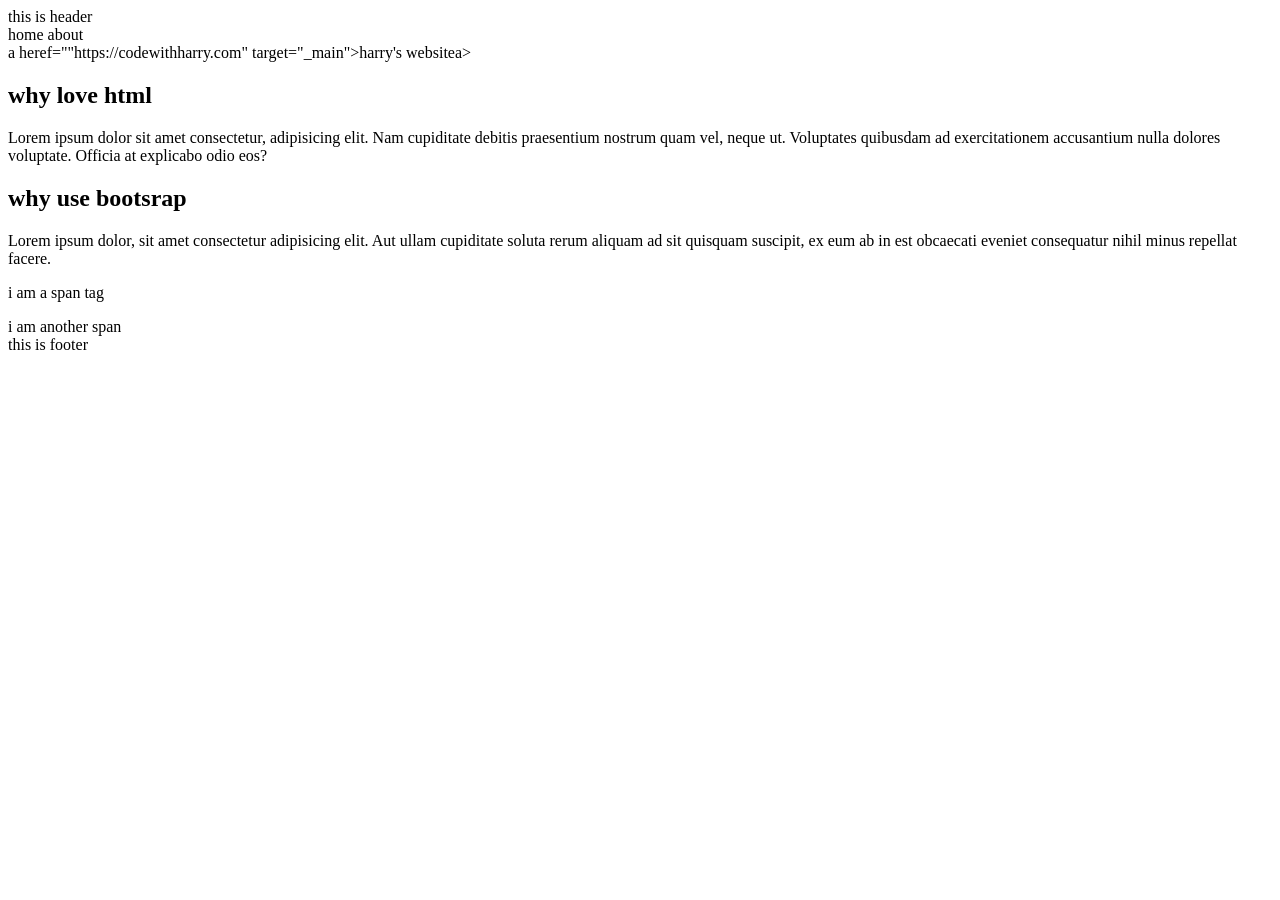
<file: chapter 3.html>
</body>
</html>
<!DOCTYPE html>
<html lang="en">
<head>
    <meta charset="UTF-8">
    <meta name="viewport" content="width=device-width, initial-scale=1.0">
    <title>chapter 3 </title>
</head>
<body>
    <header>
        this is header
        <nav>
            home
            about
        </nav>

    </header>
    <main>
        <!-- this is main content -->
         <section>
            a heref=""https://codewithharry.com" target="_main">harry's website</>a>
         </section>
         <section>
            <div>
            <h1>why love html</h1>
            <p>Lorem ipsum dolor sit amet consectetur, adipisicing elit. Nam cupiditate debitis praesentium nostrum quam vel, neque ut. Voluptates quibusdam ad exercitationem accusantium nulla dolores voluptate. Officia at explicabo odio eos?</p>
            </div>
            <div>
                <h1>why use bootsrap</h1>
                <p>Lorem ipsum dolor, sit amet consectetur adipisicing elit. Aut ullam cupiditate soluta rerum aliquam ad sit quisquam suscipit, ex eum ab in est obcaecati eveniet consequatur nihil minus repellat facere.</p>
            </div>
            <span>
                <p>i am a span tag</p>
                <span>
                i am another span
                </span>
            </span>
         </section>
    </main>
    <footer>
        this is footer

        </footer>
</file>
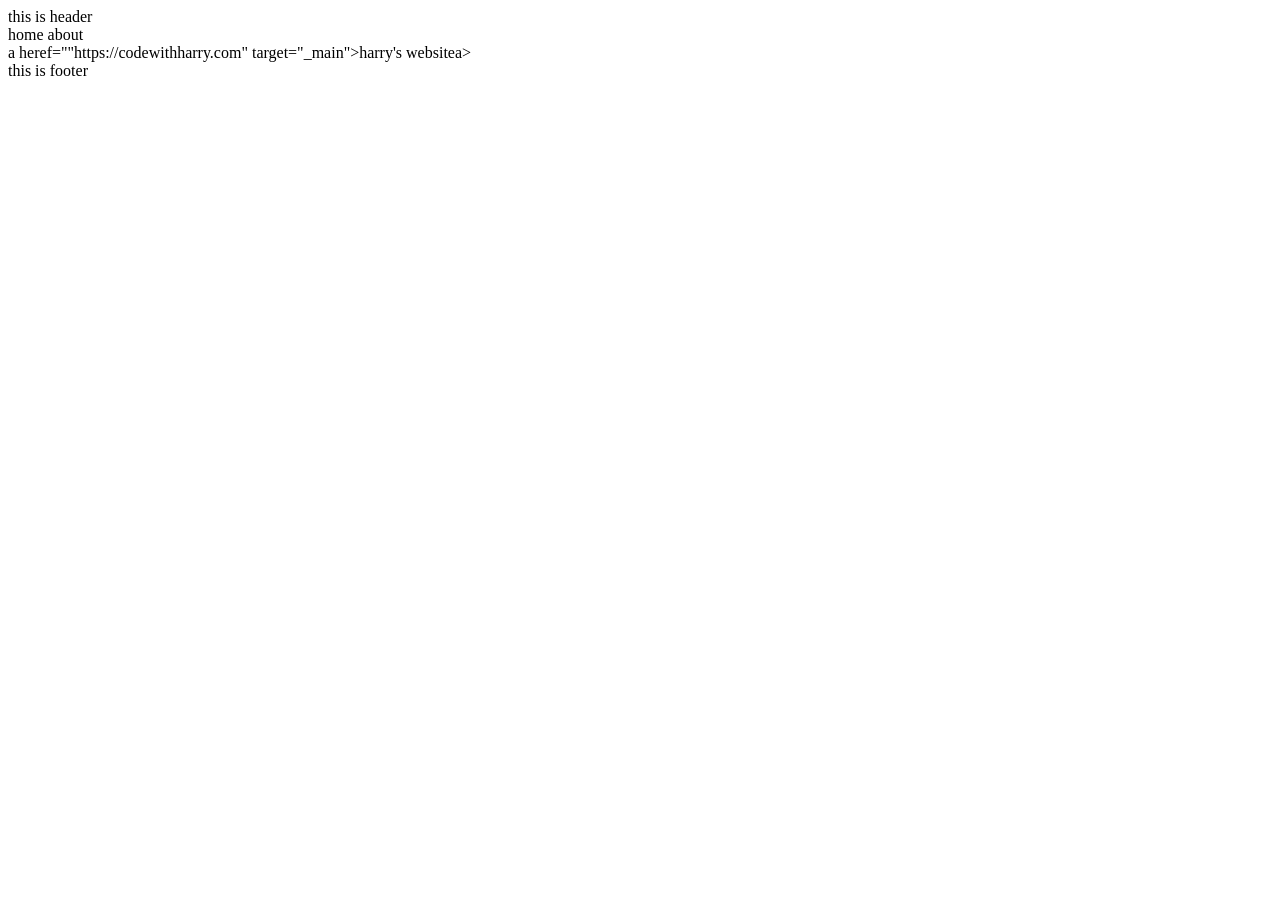
<file: chapter3.html>
<!DOCTYPE html>
<html lang="en">
<head>
    <meta charset="UTF-8">
    <meta name="viewport" content="width=device-width, initial-scale=1.0">
    <title>chapter 3 </title>
</head>
<body>
    <header>
        this is header
        <nav>
            home
            about
        </nav>

    </header>
    <main>
        <!-- this is main content -->
         <section>
            a heref=""https://codewithharry.com" target="_main">harry's website</>a>
         </section>
    </main>
    <footer>
        this is footer

        </footer>

    
</body>
</html>
</file>
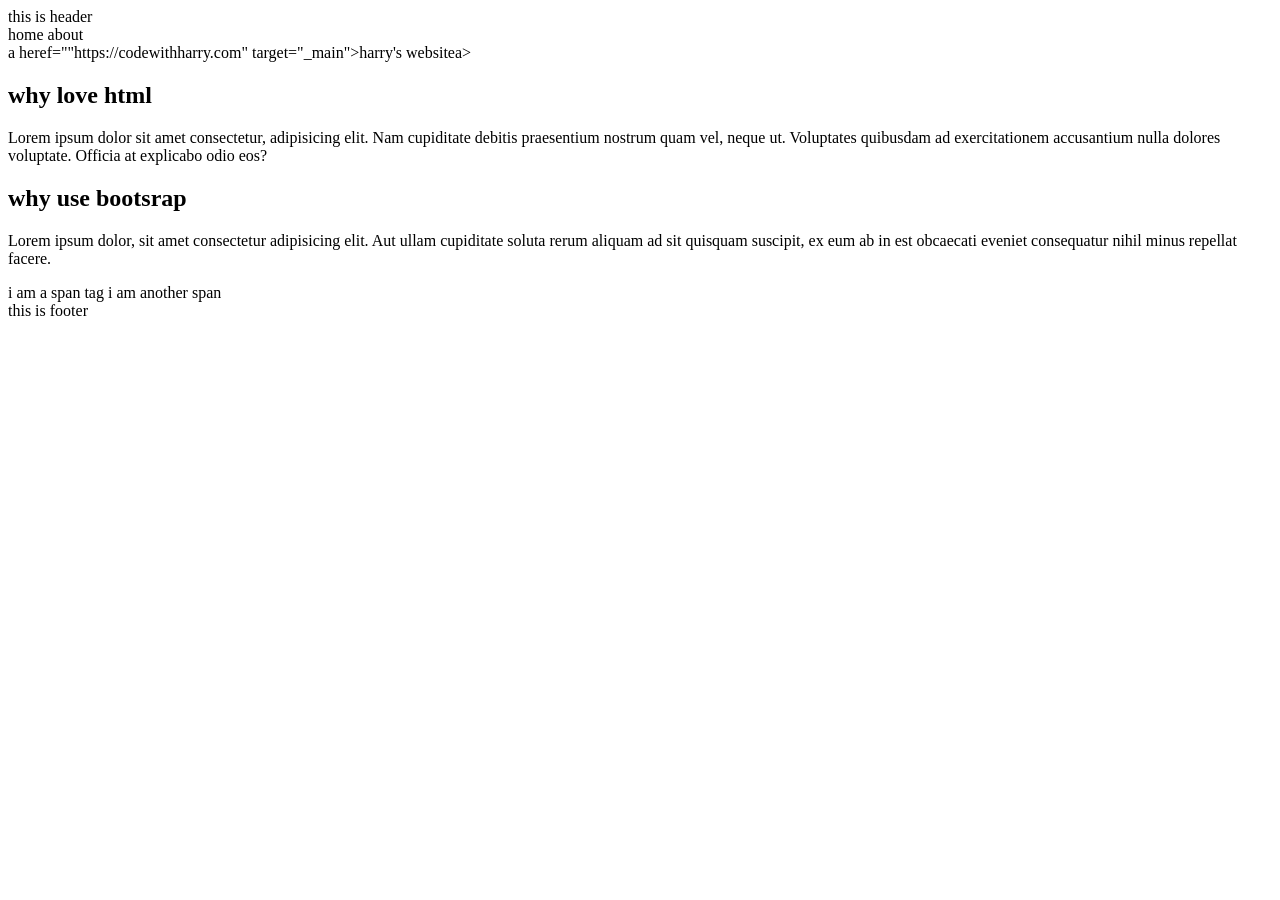
<file: chapterh 3.html>
<!DOCTYPE html>
<html lang="en">
<head>
    <meta charset="UTF-8">
    <meta name="viewport" content="width=device-width, initial-scale=1.0">
    <title>chapter 3 </title>
</head>
<body>
    <header>
        this is header
        <nav>
            home
            about
        </nav>

    </header>
    <main>
        <!-- this is main content -->
         <section>
            a heref=""https://codewithharry.com" target="_main">harry's website</>a>
         </section>
         <section>
            <div>
            <h1>why love html</h1>
            <p>Lorem ipsum dolor sit amet consectetur, adipisicing elit. Nam cupiditate debitis praesentium nostrum quam vel, neque ut. Voluptates quibusdam ad exercitationem accusantium nulla dolores voluptate. Officia at explicabo odio eos?</p>
            </div>
            <!-- div is a exaple of block element -->
            <div>
                <h1>why use bootsrap</h1>
                <p>Lorem ipsum dolor, sit amet consectetur adipisicing elit. Aut ullam cupiditate soluta rerum aliquam ad sit quisquam suscipit, ex eum ab in est obcaecati eveniet consequatur nihil minus repellat facere.</p>
            </div>
            <!-- span is example of inline element -->
            <span>
                i am a span tag
                <span>
                i am another span
                </span>
            </span>
         </section>
    </main>
    <footer>
        this is footer

        </footer>
</file>
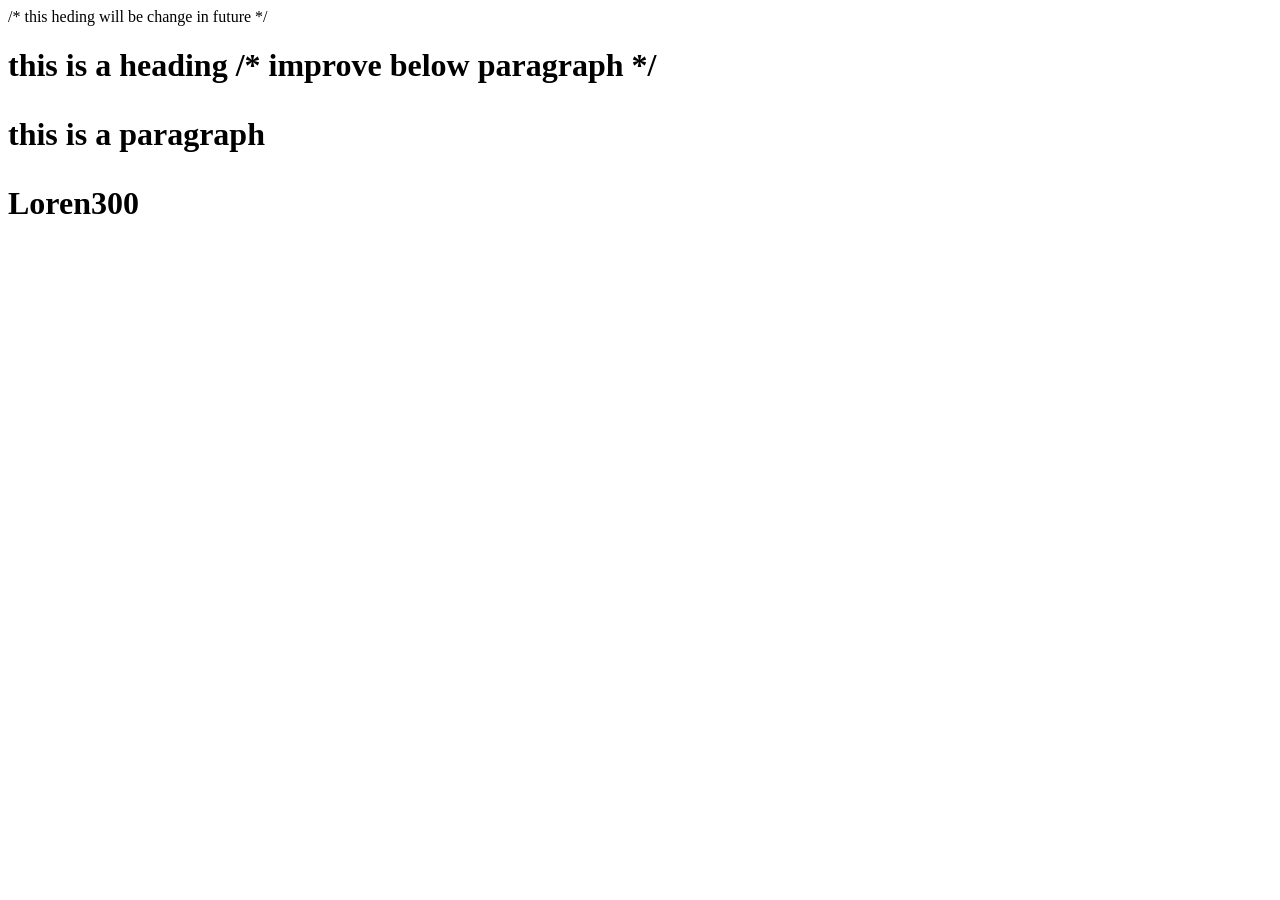
<file: hh.html>
<!DOCTYPE html>
<html lang="en">
<head>
    <style>colgroup</style>
    <col><data value=""></data>
    <meta charset="UTF-8">
    <meta name="viewport" content="width=device-width, initial-scale=1.0">
    <title>Document</title>
</head>
<body>
    /* this heding will be change in future */
    <h1>this is a heading
        /* improve below paragraph  */
        <p>this is a paragraph</p>
    <p>Loren300</p>
</body>
</html>
</file>
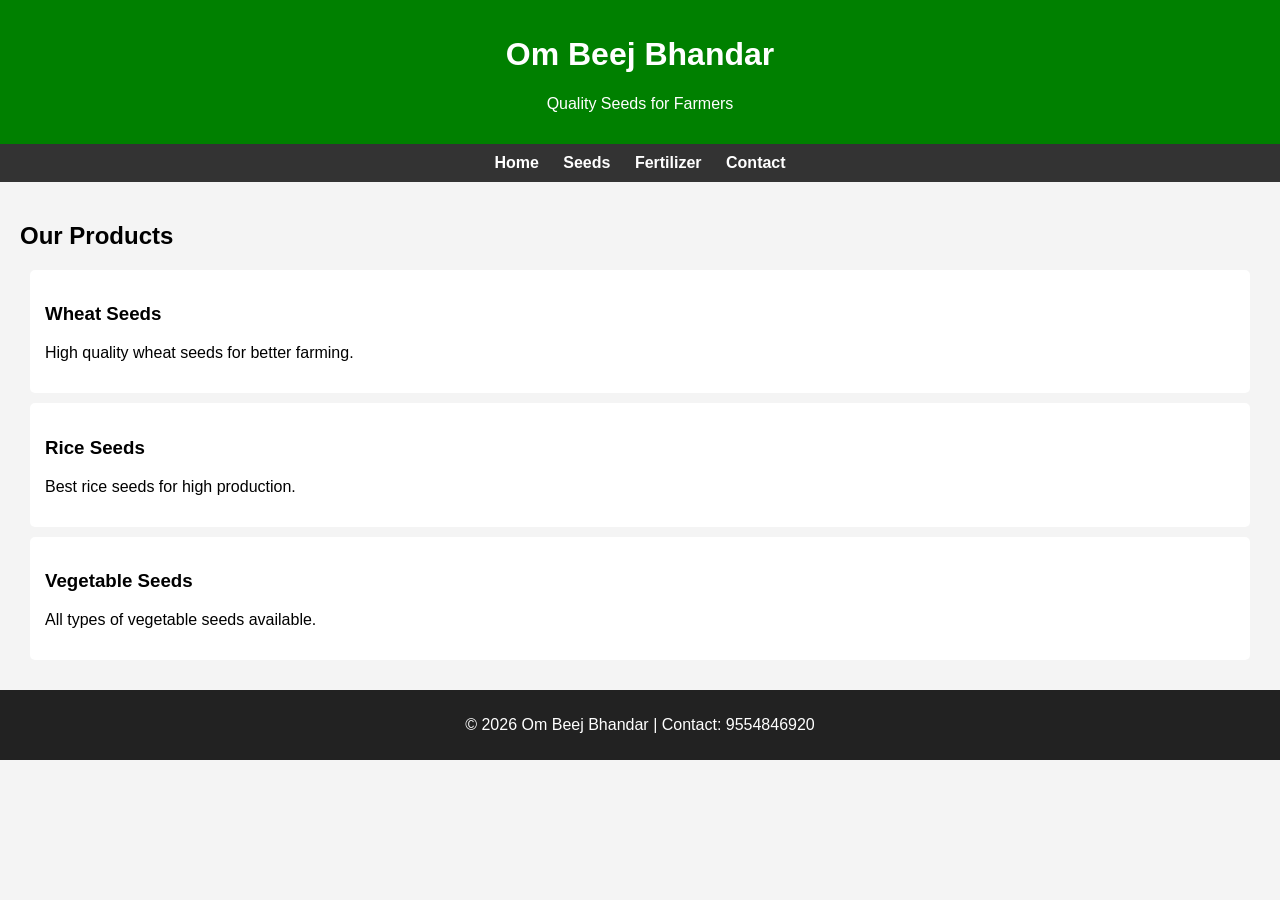
<file: java.html>
<!DOCTYPE html>
<html lang="en">
<head>
<meta charset="UTF-8">
<meta name="viewport" content="width=device-width, initial-scale=1.0">
<title>Om Beej Bhandar</title>

<style>
body{
    font-family: Arial, sans-serif;
    margin:0;
    background:#f4f4f4;
}

header{
    background:green;
    color:white;
    padding:15px;
    text-align:center;
}

nav{
    background:#333;
    padding:10px;
    text-align:center;
}

nav a{
    color:white;
    margin:10px;
    text-decoration:none;
    font-weight:bold;
}

section{
    padding:20px;
}

.product{
    background:white;
    padding:15px;
    margin:10px;
    border-radius:5px;
}

footer{
    background:#222;
    color:white;
    text-align:center;
    padding:10px;
}
</style>

</head>

<body>

<header>
<h1>Om Beej Bhandar</h1>
<p>Quality Seeds for Farmers</p>
</header>

<nav>
<a href="#">Home</a>
<a href="#">Seeds</a>
<a href="#">Fertilizer</a>
<a href="#">Contact</a>
</nav>

<section>
<h2>Our Products</h2>

<div class="product">
<h3>Wheat Seeds</h3>
<p>High quality wheat seeds for better farming.</p>
</div>

<div class="product">
<h3>Rice Seeds</h3>
<p>Best rice seeds for high production.</p>
</div>

<div class="product">
<h3>Vegetable Seeds</h3>
<p>All types of vegetable seeds available.</p>
</div>

</section>

<footer>
<p>© 2026 Om Beej Bhandar | Contact: 9554846920</p>
</footer>

</body>
</html>
</file>
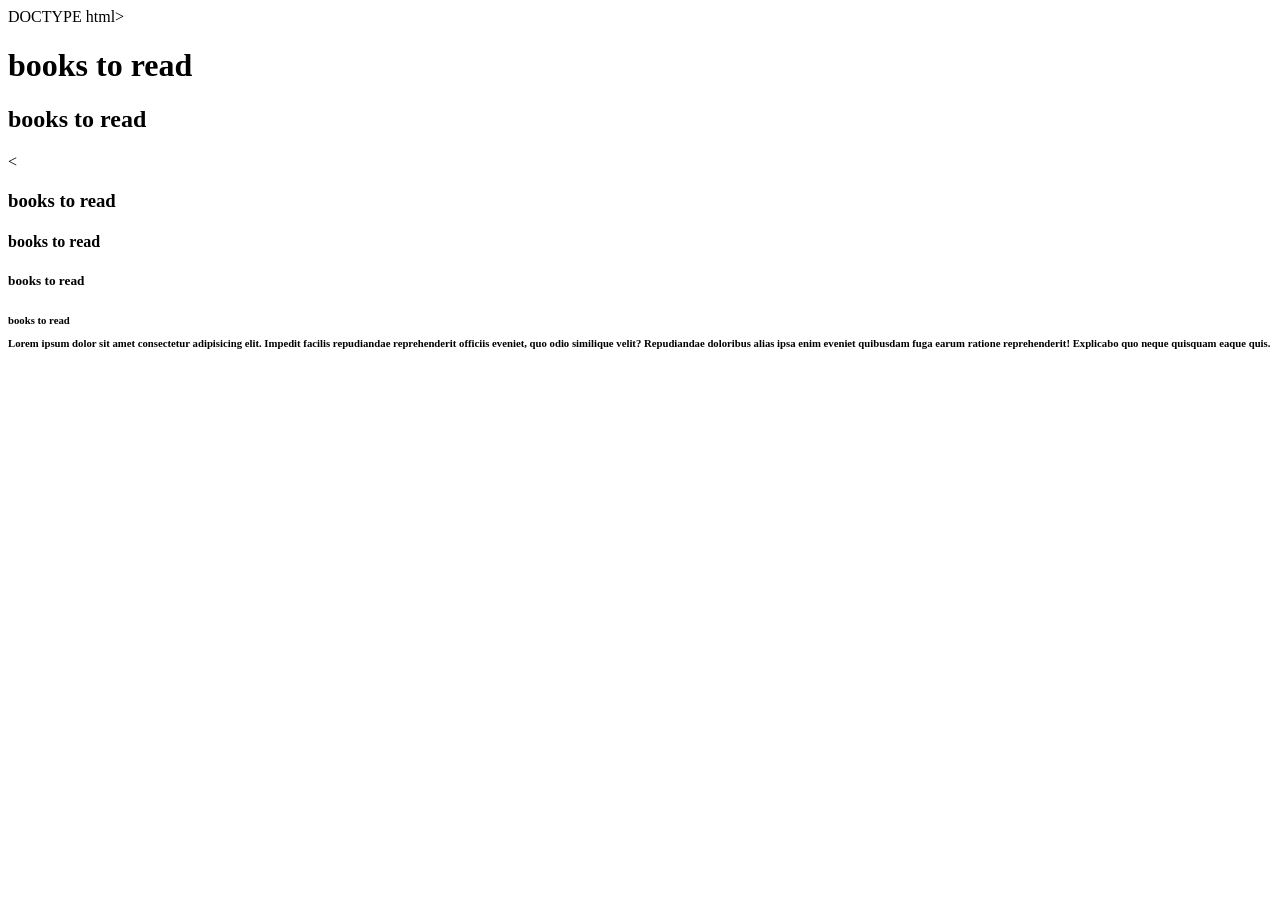
<file: practice 2.html>
DOCTYPE html>
<html lang="en">
<head>
    <meta <!charset="UTF-8">
    <meta name="viewport" content="width=device-width, initial-scale=1.0">
    <title>Document</title>
</head>
<body>
    <h1>books to read</h1></to>
     <h2>books to read</h2></to>
     <<h3>books to read</h3></to>
       <h4>books to read</h4></to>
       <h5>books to read</h5></to>
        <h6>books to read</h6</to>
            <p>Lorem ipsum dolor sit amet consectetur adipisicing elit. Impedit facilis repudiandae reprehenderit officiis eveniet, quo odio similique velit? Repudiandae doloribus alias ipsa enim eveniet quibusdam fuga earum ratione reprehenderit! Explicabo quo neque quisquam eaque quis.</p>
</html
</file>
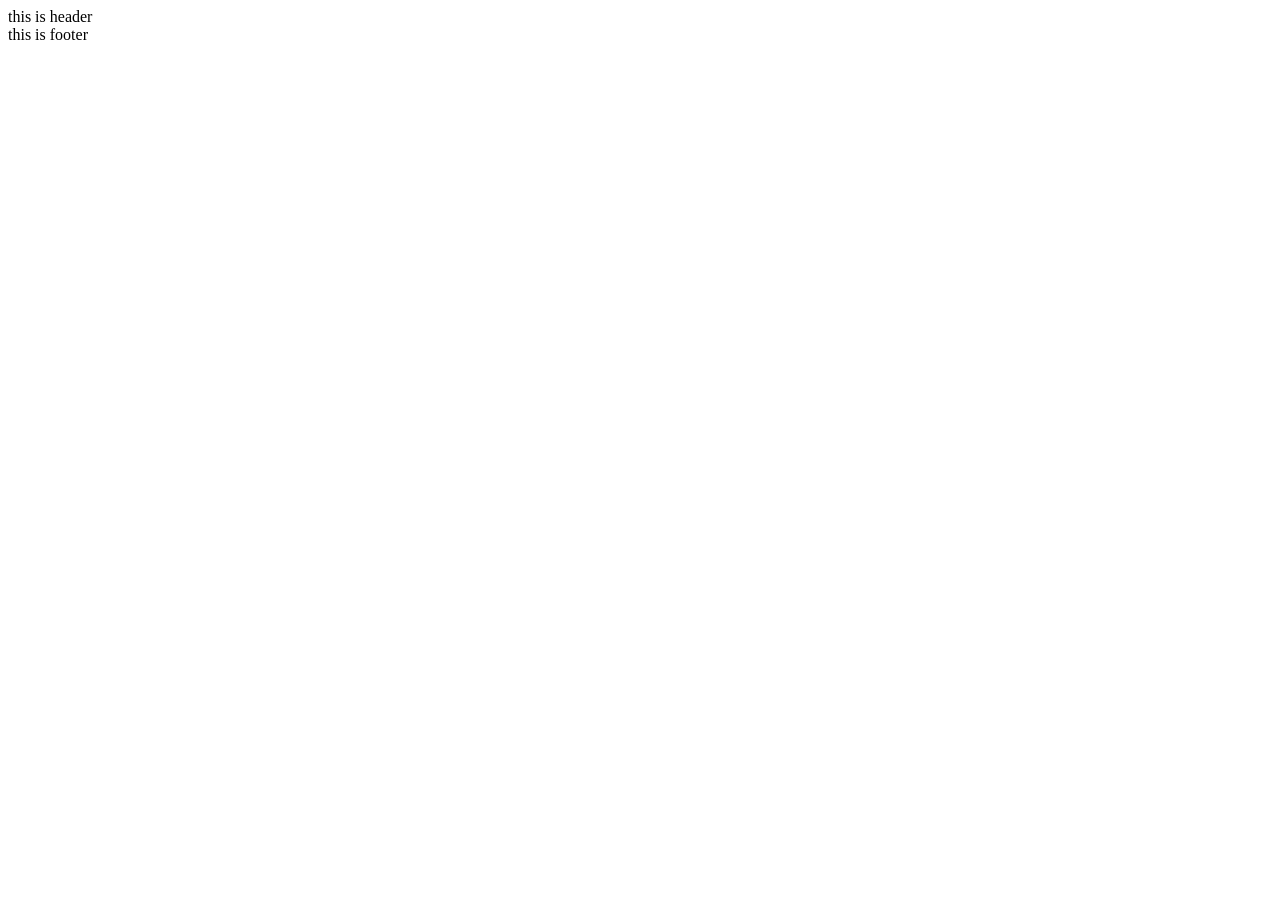
<file: practice set chap 2.html>
<!DOCTYPE html>
<html lang="en">
<head>
    <meta charset="UTF-8">
    <meta name="viewport" content="width=device-width, initial-scale=1.0">
    <title>chapter 3 </title>
</head>
<body>
    <header>
        this is header
    </header>
    <main>
        <!-- this is main content -->
    </main>
    <footer>
        this is footer

        </footer>

    
</body>
</html>
</file>
